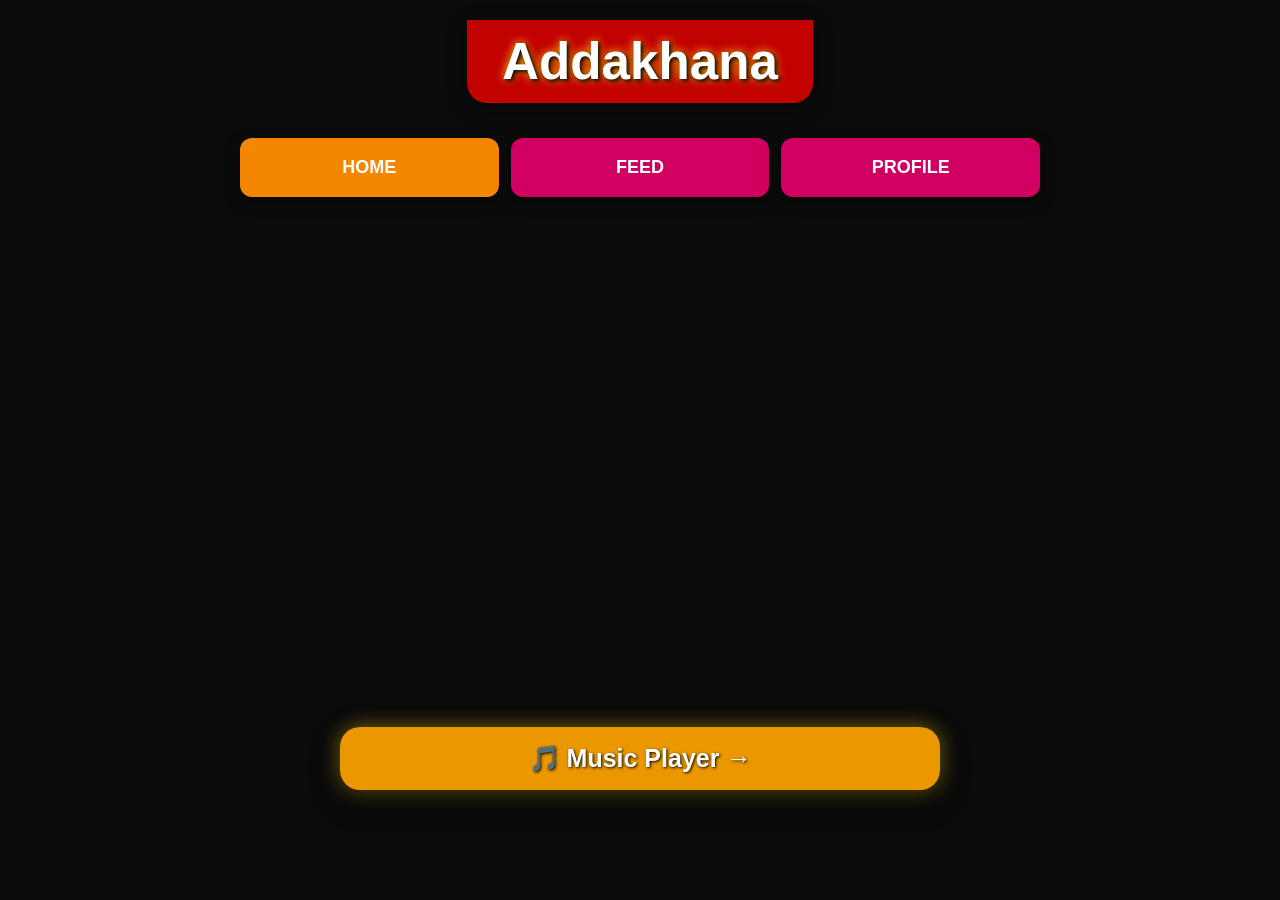
<file: index.html>
<!DOCTYPE html><html lang="en"><head>
    <meta charset="UTF-8">
    <meta name="viewport" content="width=device-width, initial-scale=1.0"><title>Addakhana</title>

<link rel="stylesheet" href="style.css">

</head><body><!-- =========================
     BACKGROUND VIDEO
========================== -->

<video
    class="bg-video"
    autoplay
    muted
    loop
    playsinline
    preload="auto"
>
    <source src="subhodurgapuja1.mp4" type="video/mp4">

    Your browser does not support the video tag.
</video>


<!-- =========================
     DURGA PUJA TITLE
========================== -->

<div class="page-title">

    <h1 id="home">
        Addakhana
    </h1>

</div>


<!-- =========================
     MUSIC PLAYER BUTTON
========================== -->

<div class="music-button">

    <a href="songs.html">
        🎵 Music Player →
    </a>

</div>


<!-- =========================
     BOTTOM NAVIGATION
========================== -->

<div class="bottom-navigation">

    <div class="nav-box active">

        <a href="index.html">
            HOME
        </a>

    </div>


    <div class="nav-box">

        <a href="index2.html">
            FEED
        </a>

    </div>


    <div class="nav-box">

        <a href="index3.html">
            PROFILE
        </a>

    </div>

</div>

</body></html>
</file>
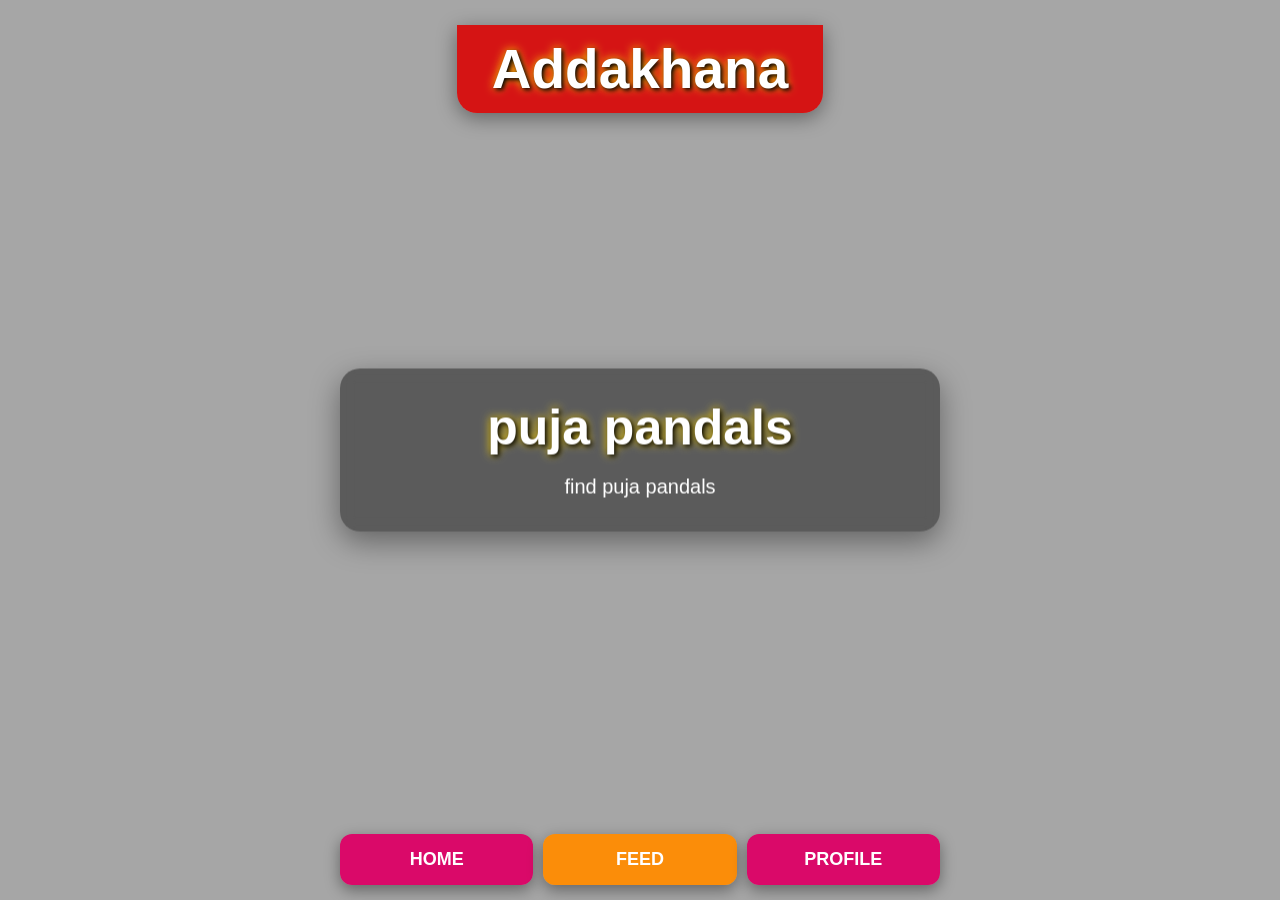
<file: index2.html>
<!DOCTYPE html><html lang="en"><head><meta charset="UTF-8">

<meta name="viewport"
      content="width=device-width, initial-scale=1.0">

<title>Addakhana - Feed</title>

<link rel="stylesheet" href="style2.css">

</head><body><!-- =========================
     BACKGROUND VIDEO
========================== -->

<video
    class="bg-video"
    autoplay
    muted
    loop
    playsinline
    preload="auto"
>

    <source
        src="subhodurgapuja1.mp4"
        type="video/mp4">

    Your browser does not support the video tag.

</video>


<!-- =========================
     DURGA PUJA TITLE
========================== -->

<div class="page-title">

    <h1 id="home">
        Addakhana
    </h1>

</div>


<!-- =========================
     FEED CONTENT
========================== -->

<main class="coming-soon">

    <h2>
        <a href="pujamaps.html">puja pandals</a>
    </h2>

    <p>
      find puja pandals
    </p>

</main>


<!-- =========================
     BOTTOM NAVIGATION
========================== -->

<div class="bottom-navigation">


    <div class="nav-box">

        <a href="index.html">
            HOME
        </a>

    </div>


    <div class="nav-box active">

        <a href="#home">
            FEED
        </a>

    </div>


    <div class="nav-box">

        <a href="index3.html">
            PROFILE
        </a>

    </div>


</div>

</body></html>
</file>
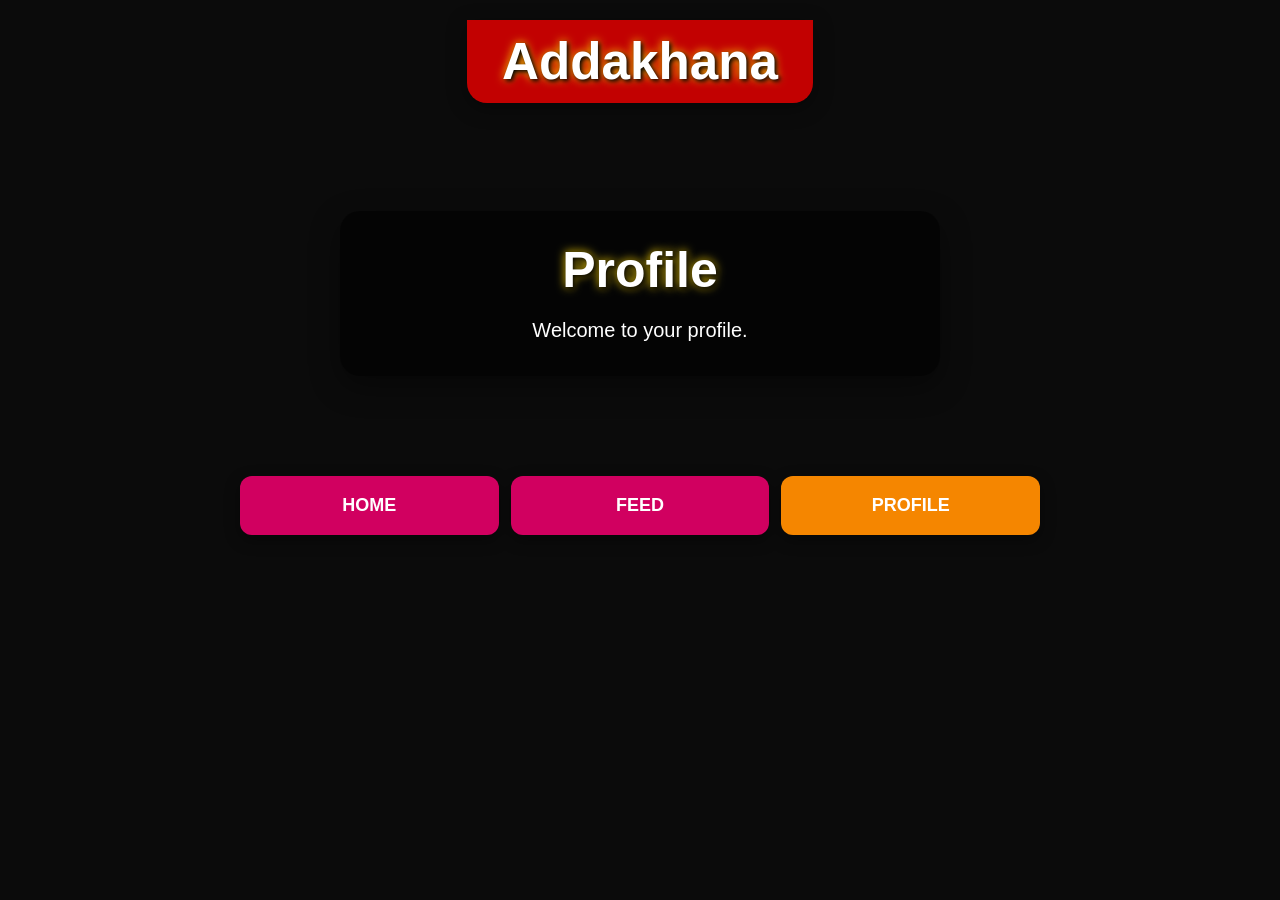
<file: index3.html>
<!DOCTYPE html><html lang="en"><head><meta charset="UTF-8">

<meta name="viewport"
      content="width=device-width, initial-scale=1.0">

<title>Addakhana Profile</title>

<link rel="stylesheet" href="style.css">

</head><body><!-- =========================
     BACKGROUND VIDEO
========================== -->

<video
    class="bg-video"
    autoplay
    muted
    loop
    playsinline
    preload="auto"
>

    <source
        src="subhodurgapuja1.mp4"
        type="video/mp4">

    Your browser does not support the video tag.

</video>


<!-- =========================
     TITLE
========================== -->

<div class="page-title">

    <h1 id="home">
        Addakhana
    </h1>

</div>


<!-- =========================
     PROFILE
========================== -->

<main class="coming-soon">

    <h2>
        Profile
    </h2>

    <p>
        Welcome to your profile.
    </p>

</main>


<!-- =========================
     BOTTOM NAVIGATION
========================== -->

<div class="bottom-navigation">


    <div class="nav-box">

        <a href="index.html">
            HOME
        </a>

    </div>


    <div class="nav-box">

        <a href="index2.html">
            FEED
        </a>

    </div>


    <div class="nav-box active">

        <a href="#home">
            PROFILE
        </a>

    </div>


</div>

</body></html>
</file>
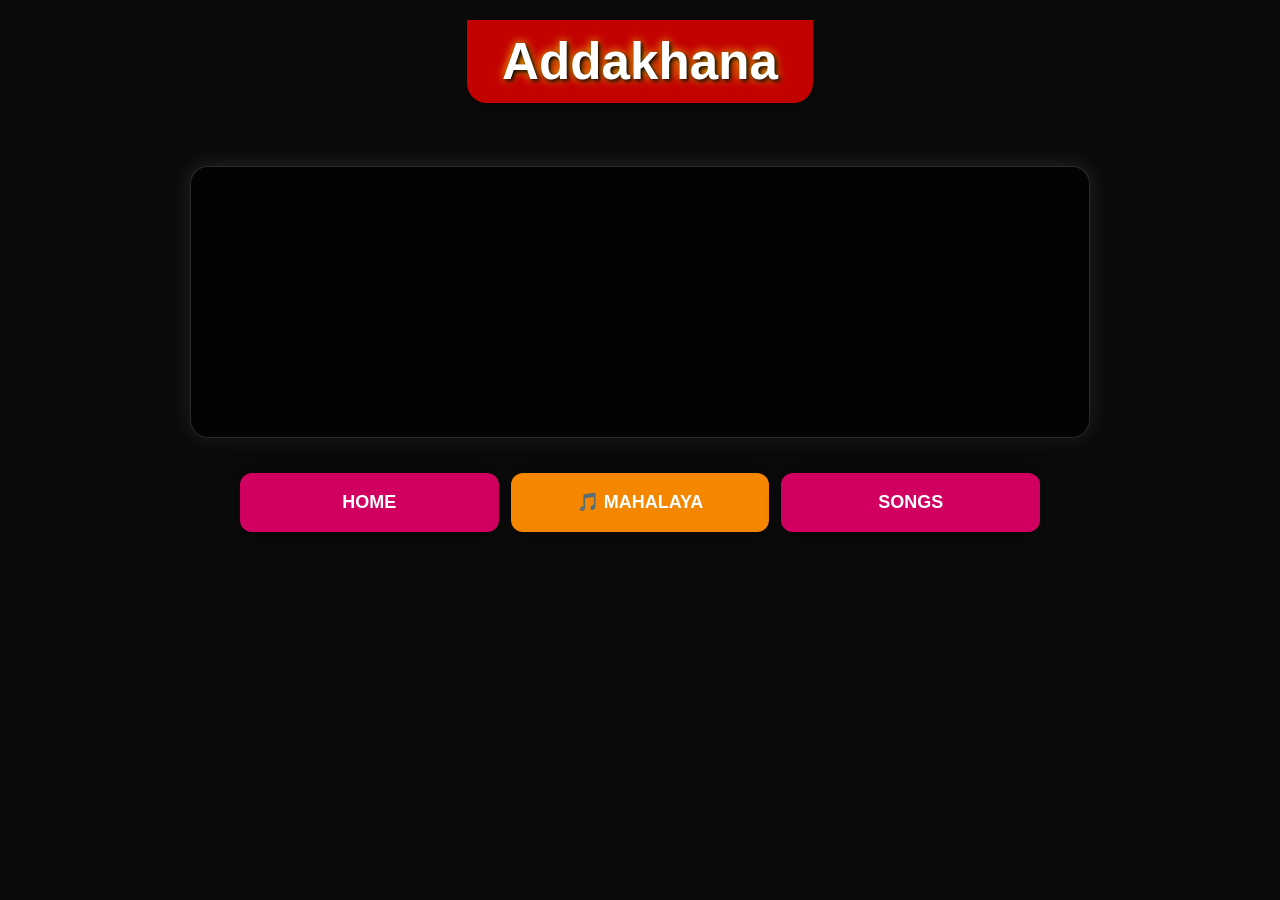
<file: mahalaya.html>
<!DOCTYPE html>
<html lang="en">

<head>
    <meta charset="UTF-8">

    <meta name="viewport"
          content="width=device-width, initial-scale=1.0">

    <title>Addakhana - Mahalaya</title>

    <link rel="stylesheet" href="style.css">
</head>

<body>

    <!-- Background video -->

    <video class="bg-video"
           autoplay
           muted
           loop
           playsinline
           preload="auto">

        <source src="subhodurgapuja1.mp4"
                type="video/mp4">

    </video>


    <!-- Website title -->

    <header class="page-title">

        <h1 id="home">Addakhana</h1>

    </header>


    <!-- Spotify Mahalaya playlist -->

    <main class="spotify-container">

        <iframe
            src="https://open.spotify.com/embed/playlist/2jPxdKMEsCa0tYHUcZqSjq"
            title="Addakhana Mahalaya Playlist"
            allow="autoplay; clipboard-write; encrypted-media; fullscreen; picture-in-picture"
            loading="lazy">
        </iframe>

    </main>


    <!-- Bottom navigation -->

    <nav class="bottom-navigation">

        <div class="nav-box">
            <a href="index.html">HOME</a>
        </div>

        <div class="nav-box active">
            <a href="#home">🎵 MAHALAYA</a>
        </div>

        <div class="nav-box">
            <a href="songs.html">SONGS</a>
        </div>

    </nav>

</body>

</html>
</file>
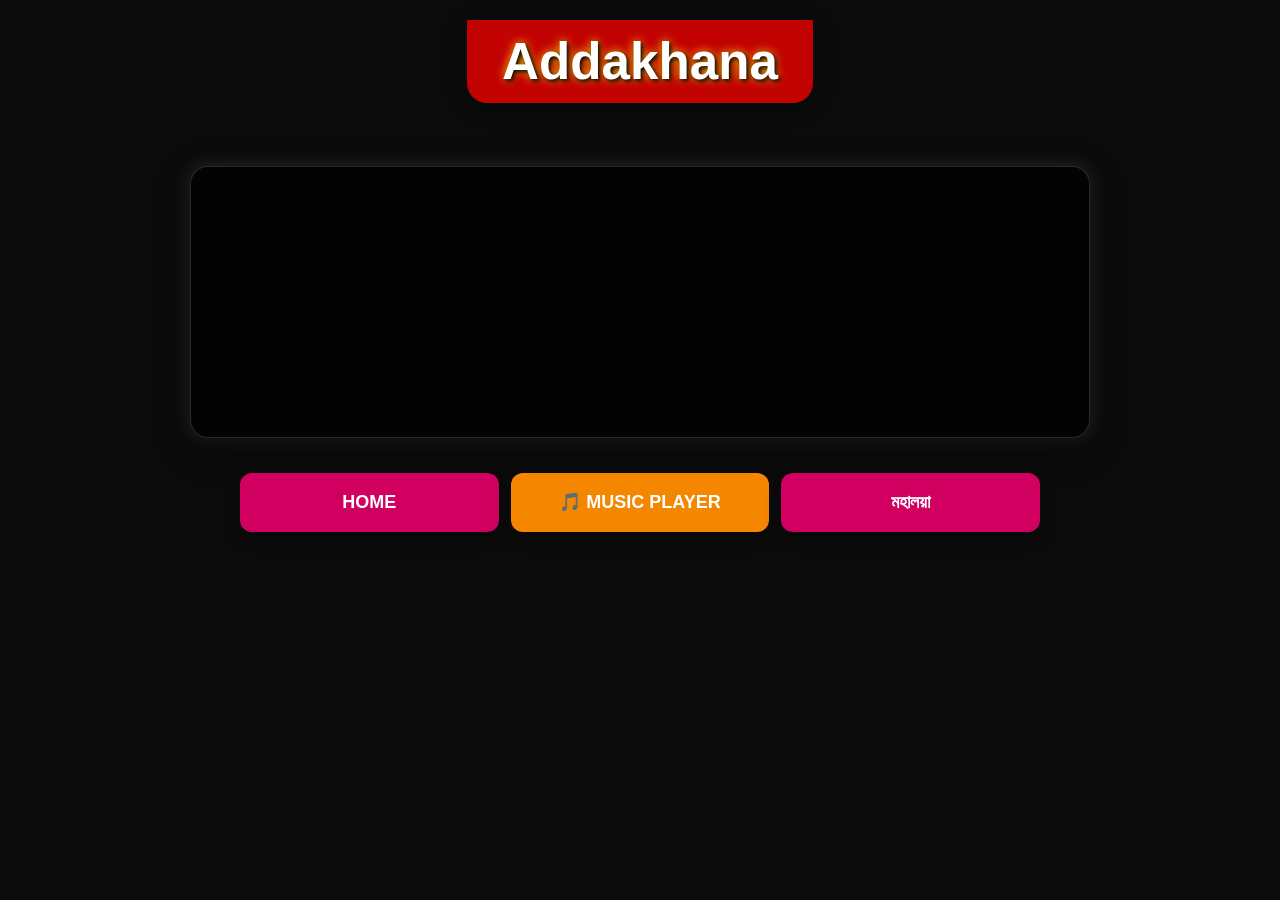
<file: songs.html>
<!DOCTYPE html>
<html lang="en">

<head>
    <meta charset="UTF-8">

    <meta name="viewport"
          content="width=device-width, initial-scale=1.0">

    <title>Addakhana - Music Player</title>

    <link rel="stylesheet" href="style.css">
</head>

<body>

    <!-- Background video -->

    <video class="bg-video"
           autoplay
           muted
           loop
           playsinline
           preload="auto">

        <source src="subhodurgapuja1.mp4"
                type="video/mp4">

    </video>


    <!-- Website title -->

    <header class="page-title">

        <h1 id="home">Addakhana</h1>

    </header>


    <!-- Spotify music player -->

    <main class="spotify-container">

        <iframe
            src="https://open.spotify.com/embed/playlist/663nV4dZM6p8n5UTsGlmuw"
            title="Addakhana Music Playlist"
            allow="autoplay; clipboard-write; encrypted-media; fullscreen; picture-in-picture"
            loading="lazy">
        </iframe>

    </main>


    <!-- Bottom navigation -->

    <nav class="bottom-navigation">

        <div class="nav-box">
            <a href="index.html">HOME</a>
        </div>

        <div class="nav-box active">
            <a href="#home">🎵 MUSIC PLAYER</a>
        </div>

        <div class="nav-box">
            <a href="mahalaya.html">মহালয়া</a>
        </div>

    </nav>

</body>

</html>
</file>
<file: style.css>
/* =========================================
   1. BASIC RESET
========================================= */

* {
    margin: 0;
    padding: 0;
    box-sizing: border-box;
}

html {
    min-height: 100%;
}

body {
    min-height: 100vh;
    min-height: 100dvh;
    width: 100%;

    font-family: Arial, sans-serif;
    color: white;

    position: relative;
    isolation: isolate;

    overflow-x: hidden;
    overflow-y: auto;

    background: #111;
}


/* =========================================
   2. BACKGROUND VIDEO
========================================= */

.bg-video {
    position: fixed;

    inset: 0;

    width: 100%;
    height: 100%;

    object-fit: cover;
    object-position: center;

    z-index: -2;

    pointer-events: none;
}


/* =========================================
   3. DARK OVERLAY
========================================= */

body::before {
    content: "";

    position: fixed;

    inset: 0;

    background: rgba(0, 0, 0, 0.35);

    z-index: -1;

    pointer-events: none;
}


/* =========================================
   4. PAGE TITLE
========================================= */

.page-title {
    width: 100%;

    text-align: center;

    padding: 20px 12px 0;
}

.page-title h1 {
    display: inline-block;

    color: white;

    background: rgba(220, 0, 0, 0.88);

    padding: 12px 35px;

    border-radius: 0 0 20px 20px;

    font-size: clamp(28px, 4vw, 55px);

    overflow-wrap: anywhere;

    text-shadow:
        2px 2px 4px black,
        0 0 10px #ffd700;

    box-shadow:
        0 5px 20px rgba(0, 0, 0, 0.4);
}


/* =========================================
   5. MUSIC BUTTON ON HOME PAGE
========================================= */

.music-button {
    position: fixed;

    left: 50%;
    bottom: 110px;

    transform: translateX(-50%);

    width: min(90%, 600px);

    text-align: center;

    z-index: 5;
}

.music-button a {
    display: block;

    width: 100%;

    padding: 17px;

    background: rgba(255, 165, 0, 0.92);

    border-radius: 20px;

    color: white;

    text-decoration: none;

    font-size: clamp(18px, 2vw, 25px);

    font-weight: bold;

    text-shadow: 1px 1px 3px black;

    box-shadow:
        0 10px 30px rgba(0, 0, 0, 0.4),
        0 0 20px rgba(255, 215, 0, 0.5);

    backdrop-filter: blur(5px);

    transition: background 0.3s ease;
}

.music-button a:hover {
    background: rgba(255, 120, 0, 0.96);
}


/* =========================================
   6. RESPONSIVE SPOTIFY CONTAINER

   Used by songs.html and mahalaya.html
========================================= */

.spotify-container {
    position: relative;

    width: min(92%, 850px);

    margin: clamp(35px, 7vh, 75px) auto 0;

    padding: 10px;

    background: rgba(0, 0, 0, 0.65);

    border: 1px solid rgba(255, 255, 255, 0.15);

    border-radius: 18px;

    box-shadow:
        0 10px 30px rgba(0, 0, 0, 0.5),
        0 0 20px rgba(255, 255, 255, 0.15);

    backdrop-filter: blur(6px);

    z-index: 1;
}


/* Spotify iframe */

.spotify-container iframe {
    display: block;

    width: 100%;

    height: clamp(152px, 24vh, 352px);

    border: none;

    border-radius: 12px;
}


/* =========================================
   7. BOTTOM NAVIGATION
========================================= */

.bottom-navigation {
    position: relative;

    width: min(92%, 750px);

    margin: 35px auto 20px;

    display: flex;

    align-items: stretch;

    justify-content: center;

    gap: 12px;

    z-index: 10;
}


/* =========================================
   8. NAVIGATION BOXES
========================================= */

.nav-box {
    flex: 1 1 0;

    min-width: 0;

    display: flex;

    align-items: center;

    justify-content: center;

    text-align: center;

    background: rgba(221, 0, 102, 0.95);

    padding: 15px 10px;

    border-radius: 12px;

    box-shadow:
        0 5px 15px rgba(0, 0, 0, 0.4);

    transition:
        background 0.3s ease,
        transform 0.3s ease;
}


/* Navigation links */

.nav-box a {
    display: block;

    width: 100%;

    color: white;

    text-decoration: none;

    font-size: clamp(13px, 1.5vw, 18px);

    font-weight: bold;

    line-height: 1.4;

    overflow-wrap: anywhere;
}


/* Hover effect */

.nav-box:hover {
    background: rgba(180, 0, 80, 0.98);

    transform: translateY(-3px);
}


/* Active navigation */

.nav-box.active {
    background: rgba(255, 140, 0, 0.96);
}

.nav-box.active:hover {
    background: rgba(255, 110, 0, 0.98);
}


/* =========================================
   9. COMING SOON / PROFILE CONTENT
========================================= */

.coming-soon {
    position: relative;

    width: min(90%, 600px);

    margin: 12vh auto 100px;

    text-align: center;

    padding: 30px 20px;

    background: rgba(0, 0, 0, 0.55);

    border-radius: 20px;

    backdrop-filter: blur(7px);

    box-shadow:
        0 10px 30px rgba(0, 0, 0, 0.4);
}

.coming-soon h2 {
    color: white;

    font-size: clamp(28px, 5vw, 50px);

    margin-bottom: 15px;

    text-shadow:
        2px 2px 5px black,
        0 0 10px #ffd700;
}

.coming-soon p {
    color: white;

    font-size: clamp(15px, 2vw, 20px);

    line-height: 1.6;
}


/* =========================================
   10. TABLETS
========================================= */

@media (min-width: 601px) and (max-width: 1024px) {

    .page-title {
        padding-top: 22px;
    }

    .page-title h1 {
        font-size: 42px;

        padding: 12px 32px;
    }

    .spotify-container {
        width: min(88%, 750px);

        margin-top: 6vh;

        padding: 10px;
    }

    .spotify-container iframe {
        height: clamp(180px, 25vh, 280px);
    }

    .bottom-navigation {
        width: min(88%, 700px);

        gap: 12px;

        margin-top: 30px;
    }

    .nav-box {
        padding: 15px 8px;
    }

    .nav-box a {
        font-size: 16px;
    }
}


/* =========================================
   11. MOBILE PHONES
========================================= */

@media (max-width: 600px) {

    .page-title {
        padding: 12px 10px 0;
    }

    .page-title h1 {
        font-size: clamp(25px, 7vw, 32px);

        padding: 10px 24px;

        border-radius: 0 0 15px 15px;
    }


    /* Spotify player */

    .spotify-container {
        width: 94%;

        margin-top: 5vh;

        padding: 6px;

        border-radius: 14px;
    }

    .spotify-container iframe {
        width: 100%;

        height: 152px;

        border-radius: 10px;
    }


    /* Bottom navigation */

    .bottom-navigation {
        width: 94%;

        gap: 7px;

        margin-top: 25px;

        margin-bottom: 18px;
    }

    .nav-box {
        padding: 12px 5px;

        border-radius: 10px;
    }

    .nav-box a {
        font-size: clamp(11px, 3vw, 14px);

        line-height: 1.35;
    }


    /* Home page music button */

    .music-button {
        width: 92%;

        bottom: 90px;
    }

    .music-button a {
        padding: 14px;

        font-size: 18px;
    }


    /* Coming soon */

    .coming-soon {
        width: 90%;

        margin-top: 12vh;

        padding: 25px 15px;
    }

    .coming-soon h2 {
        font-size: 32px;
    }

    .coming-soon p {
        font-size: 16px;
    }
}


/* =========================================
   12. SMALL MOBILE PHONES
========================================= */

@media (max-width: 380px) {

    .page-title h1 {
        font-size: 26px;

        padding: 9px 20px;
    }

    .spotify-container {
        width: 95%;

        margin-top: 4vh;

        padding: 5px;
    }

    .spotify-container iframe {
        height: 152px;
    }

    .bottom-navigation {
        width: 96%;

        gap: 5px;

        margin-top: 20px;
    }

    .nav-box {
        padding: 11px 3px;

        border-radius: 9px;
    }

    .nav-box a {
        font-size: 11px;
    }

    .music-button {
        width: 94%;

        bottom: 85px;
    }

    .music-button a {
        padding: 12px;

        font-size: 16px;
    }

    .coming-soon {
        width: 92%;
    }

    .coming-soon h2 {
        font-size: 27px;
    }

    .coming-soon p {
        font-size: 14px;
    }
}


/* =========================================
   13. LANDSCAPE MOBILE PHONES
========================================= */

@media (max-height: 500px) and (orientation: landscape) {

    .page-title {
        padding-top: 5px;
    }

    .page-title h1 {
        font-size: 25px;

        padding: 6px 20px;
    }

    .spotify-container {
        width: min(80%, 750px);

        margin-top: 12px;

        padding: 5px;
    }

    .spotify-container iframe {
        height: 110px;
    }

    .bottom-navigation {
        width: min(85%, 700px);

        gap: 6px;

        margin-top: 12px;

        margin-bottom: 12px;
    }

    .nav-box {
        padding: 7px 5px;
    }

    .nav-box a {
        font-size: 12px;
    }

    .music-button {
        bottom: 75px;
    }

    .music-button a {
        padding: 8px;

        font-size: 15px;
    }

    .coming-soon {
        margin-top: 25px;

        padding: 18px;
    }
}


/* =========================================
   14. LARGE DESKTOP SCREENS
========================================= */

@media (min-width: 1200px) {

    .spotify-container {
        width: min(75%, 900px);

        margin-top: 7vh;
    }

    .spotify-container iframe {
        height: 250px;
    }

    .bottom-navigation {
        width: min(75%, 800px);

        margin-top: 35px;
    }

    .nav-box {
        padding: 17px 12px;
    }

    .nav-box a {
        font-size: 18px;
    }
}


/* =========================================
   15. ACCESSIBILITY
========================================= */

@media (prefers-reduced-motion: reduce) {

    *,
    *::before,
    *::after {
        scroll-behavior: auto !important;

        transition: none !important;
    }
}
</file>
<file: style2.css>
/* =====================================================
   BASIC RESET
===================================================== */

* {
    margin: 0;
    padding: 0;
    box-sizing: border-box;
}


/* =====================================================
   BODY
===================================================== */

body {
    min-height: 100vh;
    width: 100%;

    font-family: Arial, sans-serif;

    position: relative;

    overflow: hidden;

    color: white;
}


/* =====================================================
   BACKGROUND VIDEO
===================================================== */

.bg-video {
    position: fixed;

    top: 0;
    left: 0;

    width: 100%;
    height: 100%;

    object-fit: cover;
    object-position: center;

    z-index: -2;

    pointer-events: none;
}


/* =====================================================
   DARK OVERLAY
===================================================== */

body::before {
    content: "";

    position: fixed;

    top: 0;
    left: 0;

    width: 100%;
    height: 100%;

    background: rgba(0, 0, 0, 0.35);

    z-index: -1;

    pointer-events: none;
}


/* =====================================================
   PAGE TITLE
===================================================== */

.page-title {
    width: 100%;

    text-align: center;

    padding-top: 25px;
}


.page-title h1 {
    display: inline-block;

    color: white;

    background: rgba(220, 0, 0, 0.88);

    padding: 12px 35px;

    border-radius: 0 0 20px 20px;

    font-size: clamp(28px, 5vw, 55px);

    text-shadow:
        2px 2px 4px black,
        0 0 10px #ffd700;

    box-shadow:
        0 5px 20px rgba(0, 0, 0, 0.4);
}


/* =====================================================
   MUSIC BUTTON
===================================================== */

.music-button {
    position: absolute;

    left: 50%;
    bottom: 90px;

    transform: translateX(-50%);

    width: min(90%, 600px);

    text-align: center;
}


.music-button a {
    display: block;

    width: 100%;

    padding: 17px;

    background: rgba(255, 165, 0, 0.92);

    border-radius: 20px;

    color: white;

    text-decoration: none;

    font-size: clamp(18px, 4vw, 25px);

    font-weight: bold;

    text-shadow: 1px 1px 3px black;

    box-shadow:
        0 10px 30px rgba(0, 0, 0, 0.4),
        0 0 20px rgba(255, 215, 0, 0.5);

    backdrop-filter: blur(5px);

    transition: 0.3s;
}


.music-button a:hover {
    color: #fff700;

    transform: translateY(-4px);
}


/* =====================================================
   SPOTIFY PLAYLIST
   POSITIONED ABOVE BOTTOM NAVIGATION
===================================================== */

.spotify-container {
    position: fixed;

    left: 50%;

    /*
       IMPORTANT:
       Keep the Spotify player above
       the bottom navigation.
    */

    bottom: 105px;

    transform: translateX(-50%);

    width: min(92%, 700px);

    padding: 8px;

    background: rgba(0, 0, 0, 0.60);

    border-radius: 18px;

    box-shadow:
        0 10px 30px rgba(0, 0, 0, 0.5),
        0 0 20px rgba(255, 255, 255, 0.15);

    backdrop-filter: blur(6px);

    z-index: 20;
}


/* Spotify iframe */

.spotify-container iframe {
    display: block;

    width: 100%;

    height: 152px;

    border: 0;

    border-radius: 12px;
}


/* =====================================================
   BOTTOM NAVIGATION
===================================================== */

.bottom-navigation {
    position: fixed;

    left: 50%;

    bottom: 15px;

    transform: translateX(-50%);

    width: min(92%, 600px);

    display: flex;

    gap: 10px;

    z-index: 30;
}


/* =====================================================
   NAVIGATION BOX
===================================================== */

.nav-box {
    flex: 1;

    min-width: 0;

    text-align: center;

    background: rgba(221, 0, 102, 0.95);

    padding: 15px 8px;

    border-radius: 12px;

    box-shadow:
        0 5px 15px rgba(0, 0, 0, 0.4);

    transition: 0.3s;
}


/* =====================================================
   NAVIGATION LINK
===================================================== */

.nav-box a {
    display: block;

    color: white;

    text-decoration: none;

    font-size: clamp(13px, 3vw, 18px);

    font-weight: bold;

    white-space: nowrap;

    overflow: hidden;

    text-overflow: ellipsis;
}


/* =====================================================
   NAVIGATION HOVER
===================================================== */

.nav-box:hover {
    transform: translateY(-4px);

    background: rgba(180, 0, 80, 0.95);

    box-shadow:
        0 8px 20px rgba(0, 0, 0, 0.4);
}


/* =====================================================
   ACTIVE NAVIGATION
===================================================== */

.nav-box.active {
    background: rgba(255, 140, 0, 0.95);
}


.nav-box.active:hover {
    background: rgba(255, 110, 0, 0.95);
}


/* =====================================================
   COMING SOON
===================================================== */

.coming-soon {
    position: absolute;

    top: 50%;
    left: 50%;

    transform: translate(-50%, -50%);

    width: min(90%, 600px);

    text-align: center;

    padding: 30px 20px;

    background: rgba(0, 0, 0, 0.45);

    border-radius: 20px;

    backdrop-filter: blur(7px);

    box-shadow:
        0 10px 30px rgba(0, 0, 0, 0.4);
}


.coming-soon h2 {
    color: white;

    font-size: clamp(30px, 7vw, 50px);

    margin-bottom: 15px;

    text-shadow:
        2px 2px 5px black,
        0 0 10px #ffd700;
}


.coming-soon p {
    color: white;

    font-size: clamp(15px, 3vw, 20px);

    line-height: 1.5;
}


/* =====================================================
   TABLET / MOBILE
===================================================== */

@media (max-width: 600px) {

    /* -----------------------------
       PAGE TITLE
    ----------------------------- */

    .page-title {
        padding-top: 15px;
    }


    .page-title h1 {
        padding: 10px 25px;

        border-radius: 0 0 15px 15px;

        font-size: 30px;
    }


    /* -----------------------------
       MUSIC BUTTON
    ----------------------------- */

    .music-button {
        width: 92%;

        bottom: 85px;
    }


    .music-button a {
        padding: 14px;

        font-size: 18px;
    }


    /* -----------------------------
       SPOTIFY
    ----------------------------- */

    .spotify-container {
        width: 92%;

        /*
           Keep enough distance from
           bottom navigation.
        */

        bottom: 105px;

        padding: 6px;

        border-radius: 15px;
    }


    .spotify-container iframe {
        width: 100%;

        height: 152px;

        border-radius: 10px;
    }


    /* -----------------------------
       BOTTOM NAVIGATION
    ----------------------------- */

    .bottom-navigation {
        width: 94%;

        bottom: 12px;

        gap: 6px;
    }


    .nav-box {
        padding: 13px 5px;

        border-radius: 10px;
    }


    .nav-box a {
        font-size: 13px;

        white-space: nowrap;
    }


    /* -----------------------------
       COMING SOON
    ----------------------------- */

    .coming-soon {
        width: 90%;

        padding: 25px 15px;
    }


    .coming-soon h2 {
        font-size: 32px;
    }


    .coming-soon p {
        font-size: 16px;
    }
}


/* =====================================================
   SMALL MOBILE
===================================================== */

@media (max-width: 380px) {

    /* -----------------------------
       PAGE TITLE
    ----------------------------- */

    .page-title h1 {
        font-size: 26px;

        padding: 9px 20px;
    }


    /* -----------------------------
       MUSIC BUTTON
    ----------------------------- */

    .music-button {
        width: 95%;

        bottom: 82px;
    }


    .music-button a {
        padding: 12px;

        font-size: 16px;
    }


    /* -----------------------------
       SPOTIFY
    ----------------------------- */

    .spotify-container {
        width: 94%;

        bottom: 100px;

        padding: 5px;
    }


    .spotify-container iframe {
        height: 152px;
    }


    /* -----------------------------
       BOTTOM NAVIGATION
    ----------------------------- */

    .bottom-navigation {
        width: 95%;

        bottom: 10px;

        gap: 4px;
    }


    .nav-box {
        padding: 11px 3px;

        border-radius: 9px;
    }


    .nav-box a {
        font-size: 11px;

        white-space: nowrap;
    }


    /* -----------------------------
       COMING SOON
    ----------------------------- */

    .coming-soon {
        width: 92%;
    }


    .coming-soon h2 {
        font-size: 27px;
    }


    .coming-soon p {
        font-size: 14px;
    }
}


/* =====================================================
   LANDSCAPE MOBILE
===================================================== */

@media (max-height: 500px) and (orientation: landscape) {

    /* -----------------------------
       PAGE TITLE
    ----------------------------- */

    .page-title {
        padding-top: 5px;
    }


    .page-title h1 {
        font-size: 24px;

        padding: 6px 20px;
    }


    /* -----------------------------
       MUSIC BUTTON
    ----------------------------- */

    .music-button {
        bottom: 65px;
    }


    .music-button a {
        padding: 8px;

        font-size: 15px;
    }


    /* -----------------------------
       SPOTIFY
    ----------------------------- */

    .spotify-container {
        bottom: 75px;

        width: min(80%, 600px);

        padding: 5px;
    }


    .spotify-container iframe {
        height: 110px;
    }


    /* -----------------------------
       BOTTOM NAVIGATION
    ----------------------------- */

    .bottom-navigation {
        bottom: 5px;

        width: 85%;

        gap: 5px;
    }


    .nav-box {
        padding: 7px 4px;
    }


    .nav-box a {
        font-size: 11px;
    }


    /* -----------------------------
       COMING SOON
    ----------------------------- */

    .coming-soon {
        width: 80%;
    }
}
.coming-soon h2 a {
    color: white;
    text-decoration: none;
}

.coming-soon h2 a:hover {
    color: #ffd700; /* Gold on hover */
    text-decoration: none;
}
</file>
